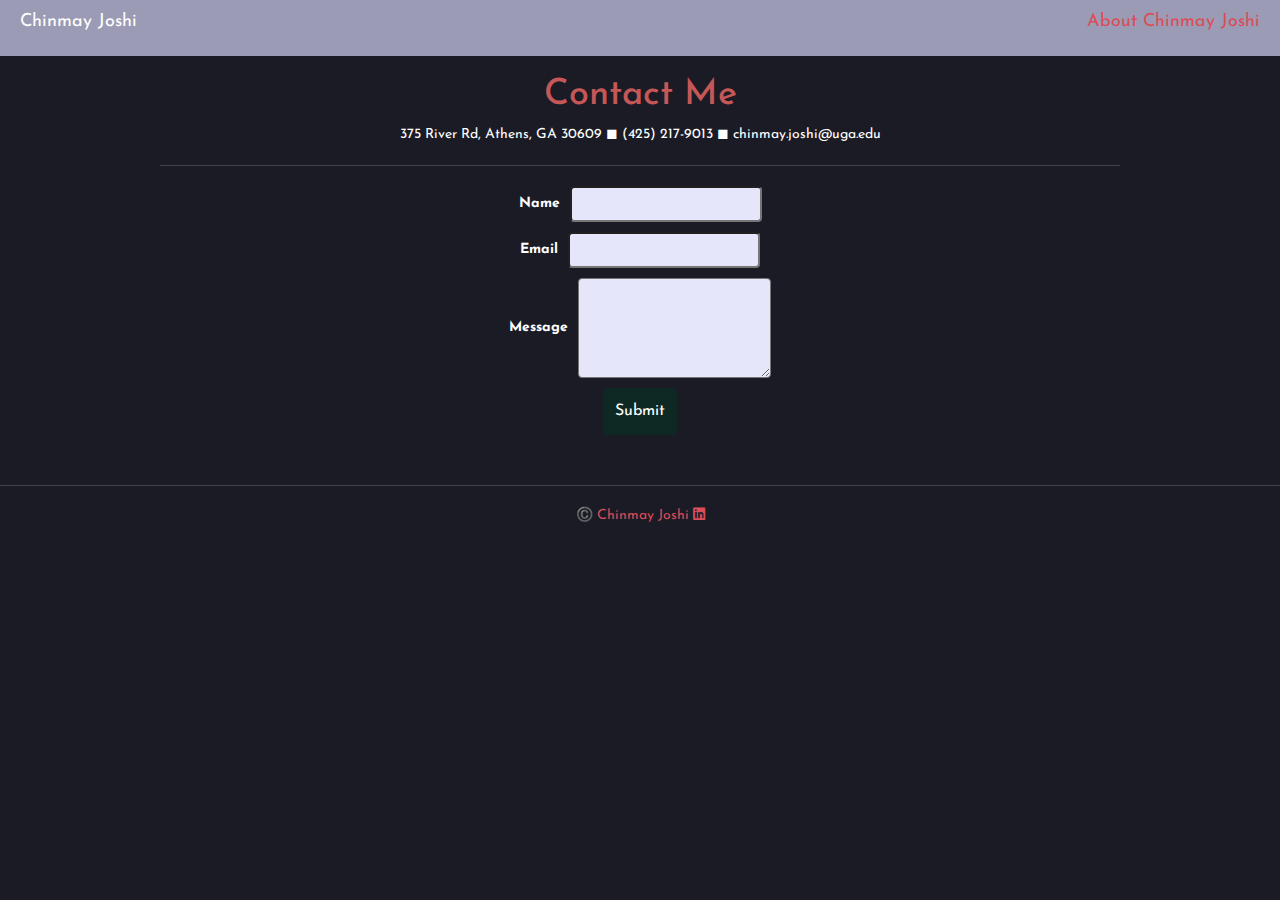
<file: contact.html>
<!DOCTYPE html>
<html lang="en">
  <head>
    <meta charset="UTF-8" />
    <meta name="viewport" content="width=device-width, initial-scale=1.0" />
    <title>Contact Chinmay</title>
    
    <link rel="stylesheet" href="https://maxcdn.bootstrapcdn.com/bootstrap/3.3.7/css/bootstrap.min.css">
    <link rel="stylesheet" href="https://cdnjs.cloudflare.com/ajax/libs/font-awesome/6.0.0/css/all.min.css">
    <link href="https://fonts.googleapis.com/css?family=Josefin+Sans:400,700" rel="stylesheet">
    
    <link rel="stylesheet" href="css/style.css" />
  </head>
  <body>
      <nav>
          <p class="nav-brand">Chinmay Joshi</p>
          <p><a href="index.html">About Chinmay Joshi</a></p>
      </nav>

    <h1 class="one-col text-center">Contact Me</h1>
    <p class="one-col text-center">375 River Rd, Athens, GA 30609 ◼ (425) 217-9013 ◼ chinmay.joshi@uga.edu</p>
    
    <hr />

    <section class="text-center">
        <form method="POST" action="https://formsubmit.co/chinmay.joshi@uga.edu" class="one-col">
            <p><label>Name</label><input name="name" type="text" required></p>
            <p><label>Email</label><input name="email" type="email" required></p>
            <p><label>Message</label><textarea name="message" rows="5"></textarea></p>
            <input type="submit" value="Submit" class="submit-btn">
        </form>
    </section>

    <footer class="text-center">
        ©️ <a href="index.html">Chinmay Joshi</a>
        <a href="https://www.linkedin.com/in/chinmay-joshi-308469208/"><i class="fa-brands fa-linkedin"></i></a>
    </footer>

  </body>
</html>
</file>
<file: css/style.css>
body {
  background: #1B1B25;
  color: #fff;
  font-family: 'Josefin Sans', sans-serif;
}

nav {
  background-color: #9b9bb6;
  display: flex;
  justify-content: space-between;
  padding: 10px 20px;
  font-size: large;
}

h1, h2, h3, h4 {
  color: #C65757; 
}

.text-white {
    color: #fff;
}

a {
  color: #DB4D57;
  text-decoration: none;
  transition: color 0.2s;
}

nav a {
  color: #DB4D57;
}

nav {

}

a:hover {
  color: #fff;
  text-decoration: none;
}

.title {
  margin-top: 50px;
  margin-bottom: 30px;
}

.title h1 {
    font-size: 4rem;
    font-weight: bold;
}

hr {
  border-top: 1px solid #444;
  width: 75%;
}

.experience-title {
  margin-top: 30px;
}

.card {
  background-color: #262633;
  border-radius: 12px;
  overflow: hidden;
  box-shadow: 0 4px 15px rgba(0,0,0,0.3);
  transition: transform 0.3s ease, box-shadow 0.3s ease;
  margin-bottom: 30px;
  height: 100%;
}

.card:hover {
  transform: translateY(-10px);
  box-shadow: 0 10px 25px rgba(0,0,0,0.5);
}

.img-container {
  height: 180px;
  overflow: hidden;
  border-bottom: 1px solid #333;
}

.img-container img {
  width: 100%;
  height: 100%;
  object-fit: cover;
  transition: transform 0.5s ease;
}

.card-content {
  padding: 20px;
  text-align: left;
}

.card-content h4 {
  color: #fff;
  font-weight: bold;
  margin-top: 0;
  margin-bottom: 10px;
}

.card-content p {
  font-size: 1.4rem;
  color: #bbb;
  margin-bottom: 15px;
  line-height: 1.4;
}

.project-icons {
  margin-top: 15px;
  border-top: 1px solid #444;
  padding-top: 10px;
}

.project-icons i, .list-inline i {
  font-size: 3rem;
  margin-right: 15px;
  transition: transform 0.2s ease;
}

.submit-btn {
  background-color: #0E2924;
  color: #fff;
  border: none;
  padding: 12px;
  border-radius: 5px;
  font-size: 1.6rem;
}

.submit-btn:hover {
  background-color: #C65757;
}

footer {
  margin-top: 50px;
  padding: 20px;
  border-top: 1px solid #444;
  color: #bbb;
}

.list-inline {
  display: flex;
  justify-content: center;
}

.list-inline li {
  transition: transform 0.3s ease;
}
.list-inline li:hover {
  transform: translateY(-10px);
  
}

.one-col input[type="text"],
.one-col input[type="email"],
.one-col textarea {
  max-width: 600px;
  margin-left: 1rem;
  background-color: lavender;
  border-radius: 4px;
  display: inline-block;
  vertical-align: middle;
  color: #092918;
  padding: 6px 8px;
}

.one-col textarea {
  min-height: 100px;
  line-height: 1.2;
}
</file>
